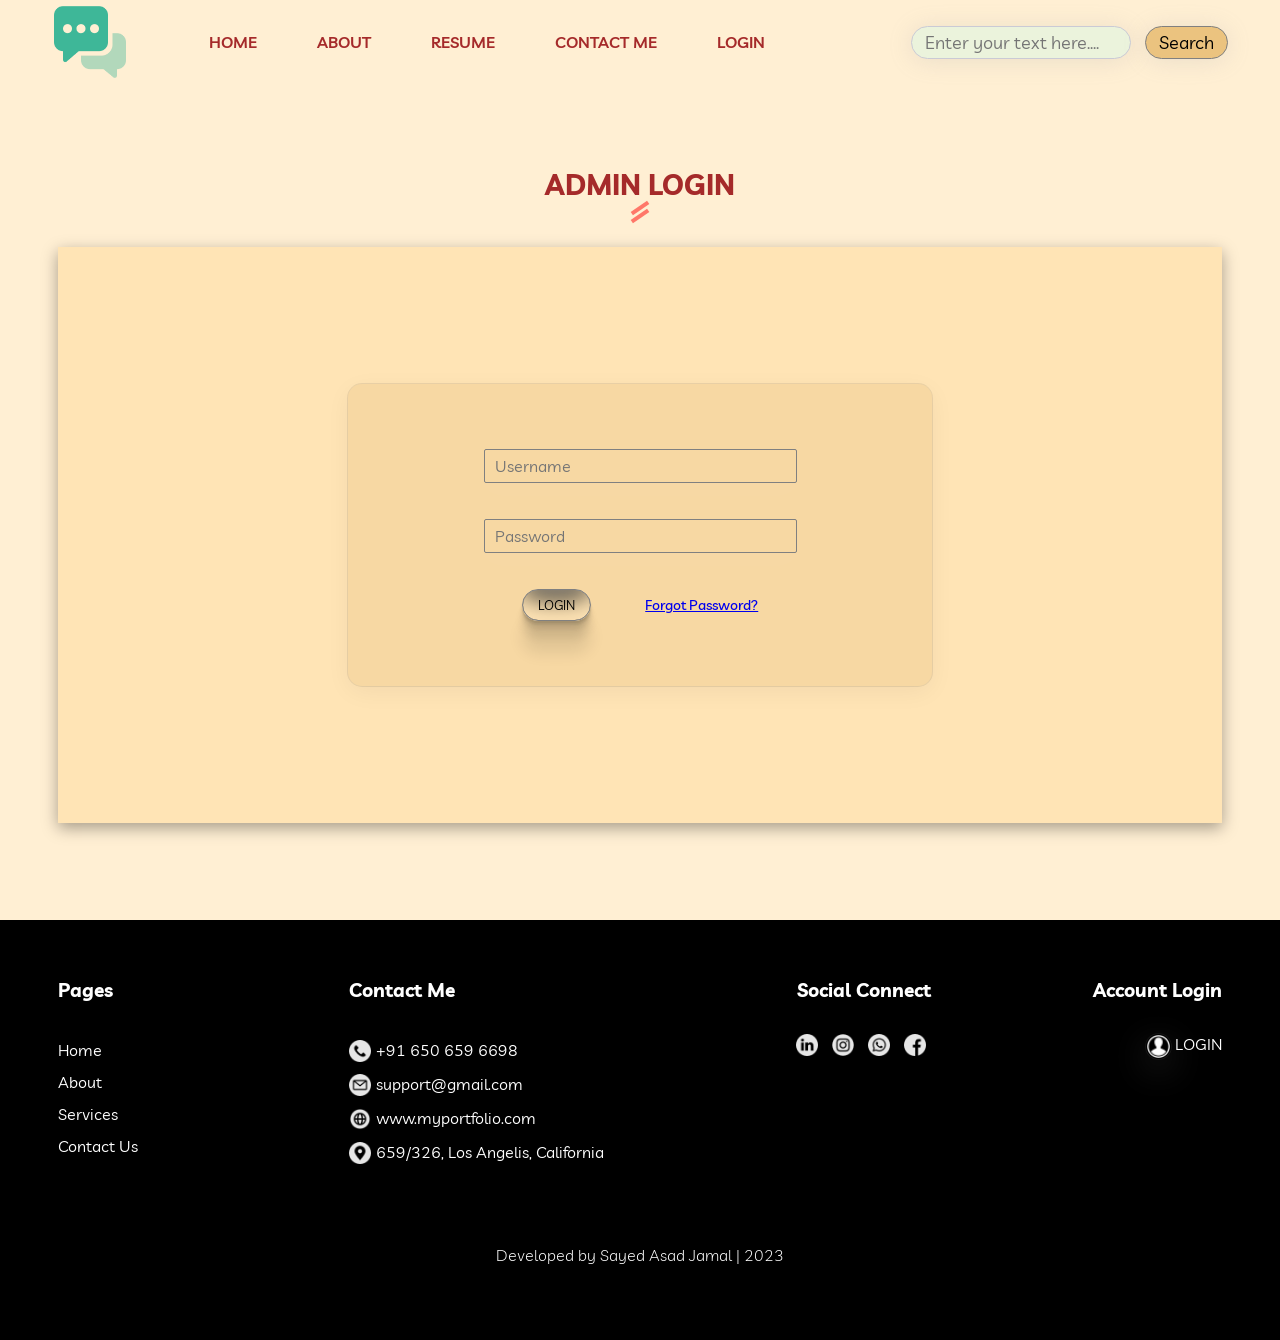
<file: UI/Login.html>
<!DOCTYPE html>
<html lang="en">
<head>
    <meta charset="UTF-8">
    <meta name="viewport" content="width=device-width, initial-scale=1.0">
    <link rel="stylesheet" href="Style.css">
    <title>Sample Website | Login</title>
</head>
<body>
    <nav class="navbar h-nav-resp">
        <ul class="nav-list v-class-resp">
            <div class="logo"><img src="logo.png" alt="Logo"></div>
            <li><a href="Index.html">Home</a></li>
            <li><a href="#">About</a></li>
            <li><a href="#">Resume</a></li>
            <li><a href="#">Contact Me</a></li>
            <li><a href="Login.html">Login</a></li>
        </ul>
        <div class="rightNav v-class-resp">
            <input type="text" name="search" id="search" placeholder="Enter your text here....">
            <button class="btn">Search</button>
        </div>
        <div class="burger">
            <div class="line"></div>
            <div class="line"></div>
            <div class="line"></div>
        </div>
    </nav>

<section class="sec-login">
    <div class="sec-login-heading-area">
        <h1>Admin Login</h1>
        <div class="heading-line"></div>
        <div class="heading-line"></div>
    </div>
    <div class="sec-login-box-main">
        <div class="sec-login-form">
            <input type="text" id="username" class="login-txt-box" placeholder="Username">
            <input type="text" id="password" class="login-txt-box" placeholder="Password">
            <div class="sec-login-area">
                <button id="btn-login">LOGIN</button>
                <a href="#">Forgot Password?</a>
            </div>
        </div>
    </div>
</section>
    <section class="footer">
    
        <div class="foot-box-main">
            <div class="foot-content">
                <div class="foot-pages">
                    <h3>Pages</h3>
                    <a href="#">Home</a>
                    <a href="#">About</a>
                    <a href="#">Services</a>
                    <a href="#">Contact Us</a>
                </div>
                <div class="foot-contact-me">
                    <h3>Contact Me</h3>
                    <div class="foot-contact-me-row">
                        
                        <img src="Phone-light.png"><p>+91 650 659 6698</p>
                    </div>
                    <div class="foot-contact-me-row">
                        <img src="Email-light.png"><p>support@gmail.com</p>
                    </div>
                    <div class="foot-contact-me-row">
                        <img src="Website-light.png"><p>www.myportfolio.com</p>
                    </div>
                    <div class="foot-contact-me-row">
                        <img src="Address-light.png"><p>659/326, Los Angelis, California</p>
                    </div>
                </div>
                <div class="foot-social">
                    <h3>Social Connect</h3>
                    <div class="foot-social-icons">
                        <img src="linkedin-light.png">
                        <img src="instagram-light.png">
                        <img src="whatsapp-light.png">
                        <img src="facebook-light.png">
                    </div>
                </div>
                <div class="foot-login">
                    <h3>Account Login</h3>
                    <div class="foot-login-area">
                        <img src="Login-light.png"><a href="Login.html">Login</a>
                    </div>
                </div>
            </div>
            <div class="foot-developer">
                <p>Developed by Sayed Asad Jamal | 2023</p>
            </div>
        </div>
    </section>
    <script src="JavaScript.js"></script>
</body>
</html>
</file>
<file: UI/Style.css>
@import url('https://fonts.googleapis.com/css2?family=Gruppo&family=Livvic:ital,wght@0,100;0,200;0,400;0,500;0,600;0,700;1,100;1,400;1,500;1,600&display=swap');
html {
    scroll-behavior: smooth;
    transition: 2s ease-in-out;
  }
*{
    margin: 0;
    padding: 0;
    /* font-family: 'Comfortaa', cursive; */
    font-family: 'Gruppo', sans-serif;
    font-family: 'Livvic', sans-serif;
    /* background-color: #ffe4b5; */
}

/*Navbar Start*/
.logo{
    width: 20%;
    display: flex;
    justify-content: center;
    align-items: center;
}

.logo>img{
    width: 72px;
    height: 72px;
}

.navbar{
    display: flex;
    background-color: #ffe4b598;
    /* box-shadow: rgba(100, 100, 111, 0.2) 0px 7px 29px 0px; */
    position: static;
    top: 0;
    padding: 6px 0;
    /* position: sticky; */
    /* position: relative; */
}

.nav-list{
    display: flex;
    align-items: center;
    width: 70%;
}

.nav-list>li{
    list-style: none;
    padding: 26px 30px;
}

.nav-list>li>a{
    text-decoration: none;
    color: brown;
    text-transform: uppercase;
    font-weight: 600;
}
.nav-list>li>a:hover{
    color: black;
    transition: 0.6s;
    /* text-shadow: 1px 1px 80px #000; */
}

.rightNav{
    width: 30%;
    text-align: right;
}

#search{
    width: 50%;
    font-size: 18px;
    border: 1px solid #cacad5;
    border-radius: 20px;
    padding: 4px 13px;
    background-color: rgb(235, 243, 220);
    box-shadow: rgba(149, 157, 165, 0.2) 0px 2px 24px;
}

#search:hover{
    width: 55%;
    transition: 0.6s;
}

.btn{
    background-color: rgb(235, 195, 127);
    font-size: 18px;
    border: 1px solid gray;
    border-radius: 20px;
    padding: 4px 13px;
    margin-right: 52px;
    margin-left: 10px;
    margin-top: 20px;
    cursor: pointer;
    box-shadow: rgba(149, 157, 165, 0.2) 0px 2px 24px;
}

.btn:hover{
    background-color: #a52a2a;
    color: whitesmoke;
    transition: 0.4s;
}

.line{
    width: 33px;
    background-color: rgb(90, 66, 22);
    height: 4px;
    margin: 5px 3px;
    border-radius: 20%;
    box-shadow: rgba(100, 100, 111, 0.2) 0px 7px 29px 0px;
}

.burger{
    position: absolute;
    cursor: pointer;
    right: 15px;
    top: 15px;
    border: 1px solid rgb(90, 66, 22);
    border-radius: 20%;
    box-shadow: rgba(100, 100, 111, 0.2) 0px 7px 29px 0px;
    display: none;
}
/*Navbar End*/

/*First Section Start*/
.section-1{
    width: 100%;
    /* height: 100vh; */
    /* background-color: green; */
    /* background-color: #ffe4b594; */
    background-color: #ffe4b598;
}

.box-main{
    /* width: 100%; */
    display: flex;
    margin: 0 58px;
    height: 100vh;
    
}

.section-1-left{
    width: 50%;
    /* height: 80vh; */
    /* height: 100vh; */
    /* height: auto; */
    display: flex;
    align-items: center;
    /* background-color: #cacad5; */
}

.section-1-right{
    width: 50%;
    /* height: 80vh; */
    /* height: 100vh; */
    
    display: flex;
    text-align: right;
    align-items: center;
    /* background-color: aqua; */
}

.sec-1-img{
    width: 100%;
    padding-right: 76px;
}

.section-1-right img{
    width: 80%;
    height: 80%;
}

.left-heading{
    font-size: 48px;
}

.brown{
    color: #a52a2a;
    font-weight: 800;
}

#element{
    color: brown;
    font-weight: 800;
    text-shadow: 1px 1px 50px #00000056;
}

.text-shadow {
    text-shadow: 1px 1px 50px #000;
  }

.side-elements-section{
    width: 25px;
    height: 150px;
    /* background-color: #a52a2a; */
    position: absolute;
    right: 26px;
    top: 50%;
    text-align: center;

    display: flex;
    flex-direction: column;
    
}

.side-elem-img{
    width: 26px;
    height: 26px;
    margin: 6px 0;
    cursor: pointer;
    display: flex;
    border-radius: 45%;
    transition: .8s;
    box-shadow: rgba(149, 157, 165, 0.2) 0px 8px 24px;
    opacity: 0.6;
    
}

.side-elem-img:hover{
    width: 29px;
    height: 29px;
    box-shadow: rgba(0, 0, 0, 0.35) 0px 5px 15px;
    opacity: 1;
}
/*First Section End*/

/*Second Section Start*/
.section-2{
    width: 100%;
    /* margin: 100px 0; */
    padding: 100px 0;
    min-height: 100vh;
    /* background-color: #a52a2a; */
    /* padding: 25px 0; */
    background-color: #ffe4b598;
}

.heading-area{
    width: 100%;
    height: 100px;
    margin-top: 25px;
    padding: 25px 0;
    text-align: center;
    justify-content: center;
    /* align-items: center; */
    /* background-color: green; */
    /* margin: 50px 0; */
}

.section-2 h1{
    text-align: center;
    font-size: 28px;
    text-transform: uppercase;
    /* font-family: gilroy; */
    
}

.heading-line{
    width: 20px;
    height: 4px;
    background-color: red;
    text-align: center;
    justify-content: center;
    margin: 4px auto;
    transform: rotate(-35deg);
    opacity: 0.5;
}

.sec-2-box-main{
    display: flex;
    margin: 0 58px;
    /* height: 100vh; */
    
}

.sec-2-left{
    width: 30%;
    display: flex;
    flex-direction: column;
    /* background-color: green; */
}

.sec-2-middle{
    width: 40%;
    height: 100%;
    display: flex;
    text-align: center;
    align-items: center;
}

.sec-2-right{
    width: 30%;
    display: flex;
    flex-direction: column;
    /* background-color: gold; */
}


/*Frame for Mobile Screen Starts*/
.frame-mobile{
    display: flex;
    flex-direction: column;
    margin: 0 58px;
    display: none;
}

.col{
    margin: 40px 0;
}

.frame-mobile .col h3{
    text-align: left;
    font-size: 17px;
    text-transform: uppercase;
    color: #a52a2a;
}

.frame-mobile .col p{
    margin-top: 20px;
}
/*Frame for Mobile Screen Ends*/

.sec-2-left h3{
    text-align: left;
    font-size: 17px;
    text-transform: uppercase;
    color: #a52a2a;
    margin-top: 450px;
}

.sec-2-right h3{
    text-align: left;
    font-size: 17px;
    text-transform: uppercase;
    color: #a52a2a;
}

.sm-heading{
    font-size: 16px;
    font-weight: 800;
    opacity: 0.7;
    color: #a52a2a;
    text-shadow: 1px 1px 50px #0000006e;
}

.sec-2-right p{
    margin-top: 20px;
}
.sec-2-left p{
    margin-top: 20px;
    /* font-family: gilroy; */
}

.digram{
    width: 100%;
    height: auto;
    display: flex;
    flex-direction: column;
    justify-content: center;
    text-align: center;
    align-items: center;
    
}

.circle{
    width: 150px;
    height: 150px;
    background-color: #a52a2a6e;
    border: 10px solid brown;
    border-radius: 50%;
    display: flex;
    text-align: center;
    justify-content: center;
    align-items: center;
}

.circle p{
    font-size: 18px;
    font-weight: 500;
    background: transparent;
    color: white;
} 

.line-long-1{
    width: 10px;
    height: 400px;
    margin: -1px; 
    background-color: #a52a2a; 
}

.gap{
    margin-top: 800px;
} 
/*Second Section End*/


/*Section-3 Starts*/
.section-3{
    width: 100%;
    /* height: 100vh; */
    background-image: linear-gradient(to bottom left, #ffe4b598 50%, rgb(0, 0, 0) 50%);
    color: #a52a2a;
    padding: 58px 0;

}

.sec-3-box-main{
    height: 100%;
    display: flex;
    /* flex-direction: column; */
    text-align: center;
    justify-content: center;
    align-items: center;
    margin: 0 58px;
    /* background-color: green; */
}

.sec-3-heading-area{
    width: 100%;
    display: flex;
    flex-direction: column;
    align-items: center;
    text-align: center;
    background-color: #ffe4b598;
    padding: 48px 0;
}

.sec-3-heading-area h1{
    font-size: 28px;
    text-transform: uppercase;
    color: #000;
}

.sec-3-left{
    width: 50%;
    /* height: 100%; */
    display: flex;
    flex-direction: column;
    align-items: center;
    text-align: right;
    justify-content: right;
    /* background-color: blueviolet; */
}

.sec-3-right{
    width: 50%;
    /* height: 100%; */
    display: flex;
    align-items: center;
    text-align: right;
    justify-content: right;
    /* background-color: gold; */
}

.sec-3-left-one{
    width: 100%;
    /* display: flex; */
    align-items: center;
    justify-content: left;
    text-align: left;
    /* text-transform: uppercase; */
    /* background-color: gray; */
    /* flex-direction: column; */
    /* height: 100%; */
}
.sec-3-left-two{
    width: 100%;
    /* display: flex; */
    align-items: center;
    justify-content: left;
    text-align: left;
    /* padding: 22px 0; */
    /* background-color: yellowgreen; */
    /* flex-direction: column; */
    /* height: 100%; */
}

#btn-resume{
    background-color: #a52a2a;
    color: whitesmoke;
    border: 1px solid #a52a2a;
    border-radius: 26px;
    padding: 13px 17px;
    cursor: pointer;
    transition: 0.8s;
    box-shadow: rgba(0, 0, 0, 0.17) 0px -23px 25px 0px inset, rgba(0, 0, 0, 1.15) 0px -36px 30px 0px inset, rgba(0, 0, 0, 0.1) 0px -79px 40px 0px inset, rgba(0, 0, 0, 0.06) 0px 2px 1px, rgba(0, 0, 0, 0.09) 0px 4px 2px, rgba(0, 0, 0, 0.09) 0px 8px 4px, rgba(0, 0, 0, 0.09) 0px 16px 8px, rgba(0, 0, 0, 0.09) 0px 32px 16px;
    /* box-shadow: rgba(50, 50, 93, 0.25) 0px 30px 60px -12px inset, rgba(0, 0, 0, 0.3) 0px 18px 36px -18px inset; */
}
#btn-resume:hover{
    padding: 13px 20px;
    color: white;
}

.sec-3-right-side-image{
    background-color: #a52a2a;
    padding-left: 16px;
    padding-bottom: 4px;
    border-radius: 241px 85px 52px 8px;
    transition: 0.8s;
}
.sec-3-right-side-image:hover{
    padding-left: 22px;
    padding-bottom: 6px;
    transition: 0.8s;
}

.sec-3-right-side-image img{
    width: 28vw;
    border-radius: 241px 85px 52px 8px
}
/*Section-3 End*/

/*Section-4 Starts*/
.section-4{
    width: 100%;
    /* height: 100vh; */
    padding: 58px 0;
    background-color: #000;
}
.sec-4-heading-area{
    width: 100%;
    height: 100px;
    display: flex;
    flex-direction: column;
    align-items: center;
    justify-content: center;
    /* background-color: green; */
    text-align: center;
    padding: 48px 0;

}
.sec-4-heading-area h1{
    font-size: 28px;
    color: #a52a2a;
    text-transform: uppercase;
    
}

.sec-4-box-main{
    height: 100%;
    display: flex;
    text-align: center;
    justify-content: center;
    align-items: center;
    margin: 0 58px;
}

.Contact-form{
    width: 80%;
    background-color: rgba(128, 128, 128, 0.055);
    margin: 0 auto;
    display: flex;
    flex-direction: column;
    /* justify-content: center; */
    /* text-align: center; */
    align-items: center;
    padding: 22px 2px;
    border-radius: 98% 5px 18% 6px;
}

.txt-box{
    min-width: 80%;
    font-size: 16px;
    border: 1px solid gray;
    outline: 0;
    padding: 6px 10px;
    border-radius: 2px;
    margin: 18px auto;
    background: transparent;
    color: white;
    box-shadow: rgba(255, 255, 255, 0.034) 0px 8px 24px;
    transition: 0.8s;
    transition-delay: 0.1s;
    
}
.txt-box:hover{
    padding: 6px 16px;
    transition: 0.8s;
    transition-delay: 0.1s;
}



.sec-4-btn-contact-area{
    width: 80%;
    display: flex;
    /* padding: 22px 2px; */
}

.btn-contact{
    background-color: rgba(255, 255, 255, 0.274);
    color: whitesmoke;
    border: 1px solid gray;
    border-radius: 26px;
    padding: 13px 32px;
    cursor: pointer;
    transition: 0.8s;
    box-shadow: rgba(0, 0, 0, 0.17) 0px -23px 25px 0px inset, rgba(0, 0, 0, 1.15) 0px -36px 30px 0px inset, rgba(0, 0, 0, 0.1) 0px -79px 40px 0px inset, rgba(0, 0, 0, 0.06) 0px 2px 1px, rgba(0, 0, 0, 0.09) 0px 4px 2px, rgba(0, 0, 0, 0.09) 0px 8px 4px, rgba(0, 0, 0, 0.09) 0px 16px 8px, rgba(0, 0, 0, 0.09) 0px 32px 16px;
}
.btn-contact:hover{
    padding: 13px 35px;
}
/*Section-4 Starts*/

.ln{
    width: 100%;
    height: 1px;
    background-color: gray;
}
/*footer Starts*/
.footer{
    width: 100%;
    /* padding: 58px 0; */
    padding-top: 58px;
    background-color: black;
    color: white;
}

.foot-box-main{
    margin: 0 58px;
}

.foot-content{
    width: 100%;
    display: flex;
    justify-content: space-evenly;
}

.foot-pages{
    width: 100%;
    display: flex;
    flex-direction: column;
    /* background-color: green; */
}

.foot-pages h3{
    margin-bottom: 32px;
}

.foot-pages a{
    color: white;
    text-decoration: none;
    margin: 6px 0;
}

.foot-contact-me h3{
    margin-bottom: 32px;
}

.foot-contact-me p{
    margin: 6px 0;
}
.foot-contact-me img{
    width: 22px;
    height: 22px;
    margin: 6px 0;
    margin-right: 5px;
    cursor: pointer;
    transition: 0.5s;
    opacity: 0.9;
}
.foot-contact-me img:hover{
    transition: 0.5s;
    border-radius: 50%;
    margin-right: 12px;
    opacity: 1;
    box-shadow: rgba(255, 255, 255, 0.16) 0px 10px 36px 0px, rgba(255, 255, 255, 0.06) 0px 0px 0px 1px;
}

.foot-contact-me-row{
    display: flex;
}

.foot-contact-me{
    /* background-color: purple; */
    width: 100%;
}

.foot-social{
    width: 100%;
    display: flex;
    flex-direction: column;   
    /* background-color: red; */
    text-align: right;
    
}

.foot-social h3{
    margin-bottom: 32px; 
    
}


.foot-social-icons img{
    width: 22px;
    height: 22px;
    margin: 0 5px;
    cursor: pointer;
    transition: 0.5s;
    opacity: 0.9;
}

.foot-social-icons img:hover{
    transition: 0.5s;
    border-radius: 50%;
    opacity: 1;
    margin-left: 12px;
    box-shadow: rgba(255, 255, 255, 0.16) 0px 10px 36px 0px, rgba(255, 255, 255, 0.06) 0px 0px 0px 1px;
}

.foot-login{
    width: 100%;
    display: flex;
    flex-direction: column;
    /* background-color: #a52a2a; */
    text-align: right;
}
.foot-login-area{
    display: flex;
    justify-content: right;
}

.foot-login h3{
    margin-bottom: 32px;
}

.foot-login-area img{
    width: 25px;
    height: 25px;
    border-radius: 50%;
    cursor: pointer;
    box-shadow: rgba(255, 255, 255, 0.16) 0px 10px 36px 0px, rgba(255, 255, 255, 0.06) 0px 0px 0px 1px;
}

.foot-login-area a{
    text-decoration: none;
    color: white;
    text-transform: uppercase;
    margin-left: 4px;
    transition: 0.5s;
    cursor: pointer;
}
.foot-login-area a:hover{
    margin-left: 8px;
    transition: 0.5s;
}

.foot-developer{
    width: 100%;
    display: flex;
    justify-content: center;
    text-align: center;
    align-items: center;
    padding: 75px 0;
}

.foot-developer p{
    font-weight: 300;
}
/*footer Ends*/

/*Login Section Starts*/
.sec-login{
    width: 100%;
    height: 80vh;
    padding: 58px 0;
    background-color: #ffe4b598;
}

.sec-login-box-main{
    height: 80%;
    margin: 0 58px;
    display: flex;
    flex-direction: column;
    text-align: center;
    justify-content: center;
    align-items: center;
    box-shadow: rgba(0, 0, 0, 0.35) 0px 5px 15px;
    background-color: moccasin;
}

.sec-login-heading-area{
    width: 100%;
    padding: 25px 0;
    text-align: center;
    justify-content: center;
}

.sec-login-heading-area h1{
    font-size: 28px;
    color: #a52a2a;
    text-transform: uppercase;
    
}

.sec-login-form{
    width: 50%;
    height: 300px;
    margin: 20px 0;
    display: flex;
    flex-direction: column;
    justify-content: center;
    border: 1px solid rgba(128, 128, 128, 0);
    border-radius: 14px;
    box-shadow: rgba(0, 0, 0, 0.05) 0px 6px 24px 0px, rgba(0, 0, 0, 0.08) 0px 0px 0px 1px;
    background-color: rgb(247, 216, 163)
}

.login-txt-box{
    width: 50%;
    font-size: 16px;
    border: 1px solid gray;
    outline: 0;
    padding: 6px 10px;
    border-radius: 2px;
    margin: 18px auto;
    background: transparent;
    color: #000;
    box-shadow: rgba(255, 255, 255, 0.034) 0px 8px 24px;
    transition: 0.8s;
    transition-delay: 0.1s;
}

.login-txt-box:hover{
    padding: 6px 16px;
    transition: 0.8s;
    transition-delay: 0.1s;
}

.sec-login-area{
    width: 50%;
    display: flex;
    justify-content: space-around;
    text-align: center;
    align-items: center;
    margin: 18px auto; 
}

#btn-login{
    background-color: rgba(255, 255, 255, 0.274);
    color: black;
    border: 1px solid gray;
    border-radius: 26px;
    padding: 7px 15px;
    cursor: pointer;
    transition: 0.8s;
    box-shadow: moccasin 0px -23px 25px 0px inset, rgba(0, 0, 0, 1.15) 0px -36px 30px 0px inset, rgba(255, 255, 255, 0.884) 0px -79px 40px 0px inset, rgba(0, 0, 0, 0.06) 0px 2px 1px, rgba(0, 0, 0, 0.09) 0px 4px 2px, rgba(0, 0, 0, 0.09) 0px 8px 4px, rgba(0, 0, 0, 0.09) 0px 16px 8px, rgba(0, 0, 0, 0.09) 0px 32px 16px;
}

#btn-login:hover{
    padding: 7px 17px;
}

.sec-login-area a{
    font-size: 14px;
    font-weight: 500;
}
/*Login Section Ends*/

@media only screen and (max-width: 2821px){
    .gap{
        margin-top: 980px;
    }

    .sec-2-left h3{
        margin-top: 550px;
    }
}
@media only screen and (max-width: 2652px){
    .gap{
        margin-top: 1000px;
    }
}
@media only screen and (max-width: 2410px){
    .gap{
        margin-top: 900px;
    }
}
@media only screen and (max-width: 1644px){
    .gap{
        margin-top: 850px;
    }
}

@media only screen and (max-width: 1220px){
     .nav-list>li{
        padding: 26px 20px;
    }

    .btn{
        margin-left: 2px;
    }

    #search{
        width: 45%;
    }
    #search:hover{
        width: 45%;
        transition: 0.6s;
    } 

    .rightNav{
        width: 35%;
        text-align: left;
    }
}

@media only screen and (max-width: 1280px) {
    .gap{
        margin-top: 700px;
    }

    .sec-2-left h3{
        margin-top: 450px;
    }
}


@media only screen and (max-width: 1024px){
    .logo{
        margin-top: 17px;
    }

    .nav-list{
        width: 100%;
        flex-direction: column;
        transition: 0.5s;
        background-color: moccasin;
    }
    
    .navbar{
        flex-direction: column;
        
    }

    .rightNav{
        width: 100%;
        display: flex;
        flex-wrap: wrap;
        justify-content: center;
        text-align: center;
        align-items: center;
        transition: 0.5s;
        box-shadow: rgb(38, 57, 77) 0px 20px 30px -10px;
        background-color: moccasin;
    }

    #search{
        height: 26px;
        width: 100%;
        margin: 0 22%;       
    }
    .btn{
        margin: 18px auto;
    }

    .burger{
        display: block;
    }

    .h-nav-resp{
        height: 72px;
        /* box-shadow: rgb(38, 57, 77) 0px 20px 30px -10px; */
    }
    
    .v-class-resp{
        display: none;
    }

    .side-elements-section{
        display: none;
    }

    .gap{
        margin-top: 650px;
    }

    .sec-2-left h3{
        margin-top: 450px;
    }

}



/*Section-1 Responsive Start*/
    @media only screen and (max-width: 971px){
        .box-main{
            margin: 0 20px;
        }
        .sec-1-img{
            width: 100%;
            padding-right: 30px;
        }
        .left-heading{
            font-size: 42px;
        }
        .sec-2-box-main{
            margin: 0 20px;
        }
        .gap{
            margin-top: 550px;
            
        }
        .frame-mobile{
            margin: 0 20px;
        }
        .sec-3-box-main{
            margin: 0 20px;
            
        }
        .sec-4-box-main{
            margin: 0 20px;
            
        }
        .foot-box-main{
            margin: 0 20px;
        }
        .sec-login-box-main{
            margin: 0 20px;
        }
    }
    @media only screen and (max-width: 870px){
        .sec-login-form{
            width: 70%;
        }

        .sec-login-area{
            width: 70%;
        }


        
    }
    @media only screen and (max-width: 827px){
        .box-main{
            display: block;            
        }
        .section-1-left{
            width: 100%;
        }
        .section-1-right{
            width: 100%;
        }
        .left-heading{
            font-size: 38px;
        }
        .section-1-right{
            margin-top: 50px;
        }

        
    }

    @media only screen and (max-width: 765px){
        .sec-3-box-main{
            flex-direction: column; 
        }
         .sec-3-left{
            width: 100%;
            justify-content: center;
            margin-bottom: 122px;
        }
        .sec-3-right-side-image img{
            width: 55vw;
            border-radius: 241px 85px 52px 8px
        }
        .sec-3-right{
            justify-content: center;
        }
        .sec-3-left-one h3{
            font-size: 3.5vw;
        }

    }
    @media only screen and (max-width: 695px){
        .foot-content{
            flex-wrap: wrap;
        }

        .foot-social{  
            
            text-align: left;
            
        }

        .foot-login{
            text-align: left;
        }

        .foot-login-area{
            justify-content: left;
        }

        .foot-pages{
            margin: 45px 0;
        }

        .foot-contact-me{
            margin: 45px 0;
        }

        .foot-social{
            margin: 45px 0;
        }

        .foot-login{
            margin: 45px 0;
        }

    }

    @media only screen and (max-width: 710px){
        .sec-login-form{
            width: 70%;
        }
        .login-txt-box{
            width: 60%;
        }
        .sec-login-area{
            width: 70%;
        }
    }

    @media only screen and (max-width: 870px){
        .sec-login-form{
            width: 70%;
        }
    }

    @media only screen and (max-width: 480px){

        .box-main{
            height: 70vh;
        }
        .section-1-right{
            text-align: center;
        }

        .sec-1-img{
            width: 100%;
            
        }

        
    }
    @media only screen and (max-width: 465px){

        .sec-login-form{
            width: 85%;
        }

        .sec-login-area{
            width: 85%;
        }
        
    }

    

    @media only screen and (max-width: 827px){

        .sec-1-img img{
            width: 70%;
        }
        
    }

    @media only screen and (max-width: 450px){
        /* #element{
            font-size: 28px;
        } */
        .left-heading{
            font-size: 26px;
        }
        .Contact-form{
            width: 100%;
            padding: 22px 1px;
        }
    }

    @media only screen and (max-width: 300px){
        .left-heading{
            font-size: 18px;
        }
        .sec-login-area{
            flex-wrap: wrap;
        }

        #btn-login{
            margin-bottom: 18px;
        }
    }
    @media only screen and (max-width: 390px){
        .box-main{
            height: 60vh;
        }
    }
    @media only screen and (max-width: 355px){
        .msg-box{
            width: 100px;
        }
    }
/*Section-1 Responsive End*/
</file>
